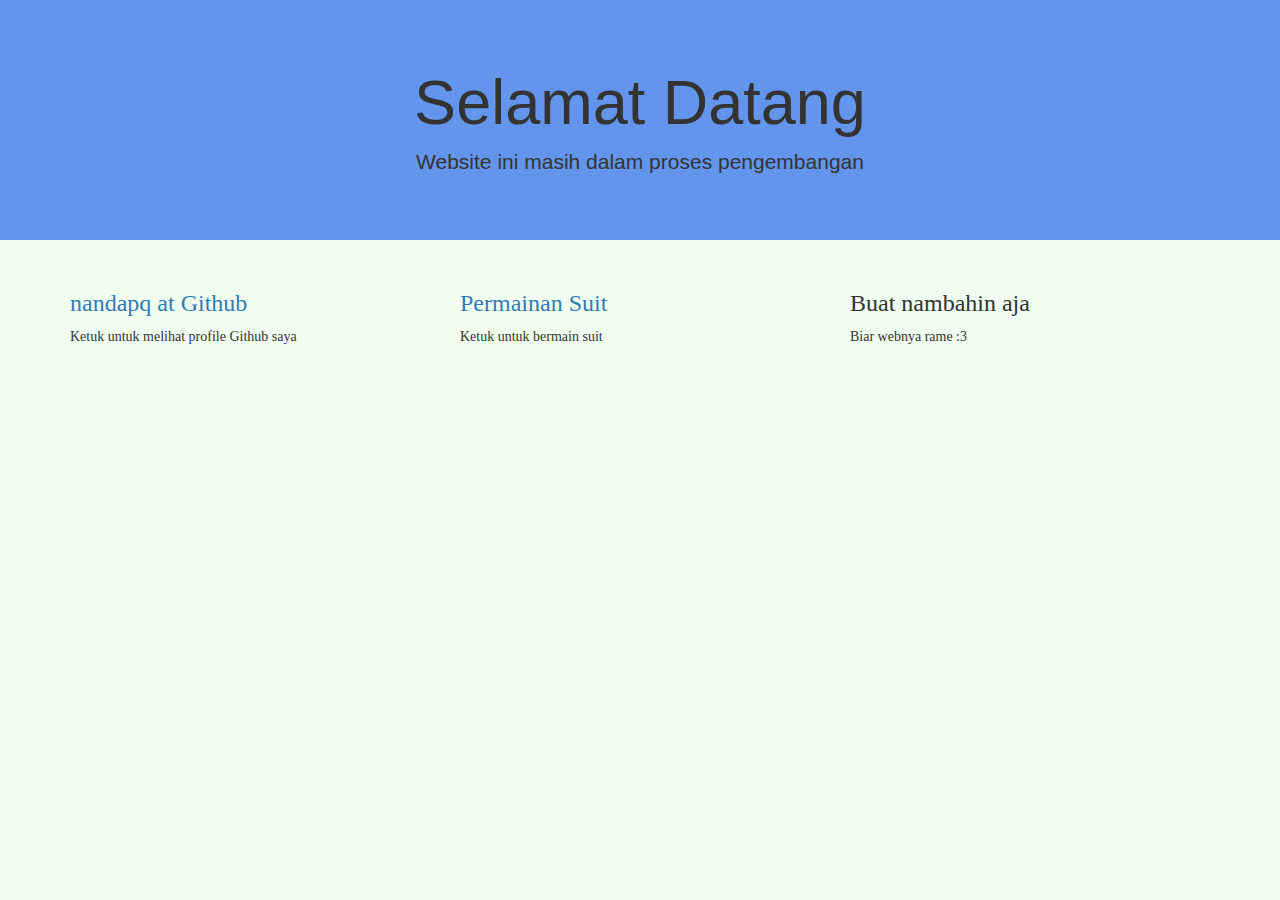
<file: index.html>
<!DOCTYPE html>
<html lang="en">
<head>
  <title>Welcome to Nandapq's Website</title>
  <meta charset="utf-8">
  <meta name="viewport" content="width=device-width, initial-scale=1">
  <link rel="stylesheet" href="https://maxcdn.bootstrapcdn.com/bootstrap/3.4.1/css/bootstrap.min.css">
  <script src="https://ajax.googleapis.com/ajax/libs/jquery/3.5.1/jquery.min.js"></script>
  <script src="https://maxcdn.bootstrapcdn.com/bootstrap/3.4.1/js/bootstrap.min.js"></script>
</head>
<body>

<div class="haha jumbotron text-center">
  <h1>Selamat Datang</h1>
  <p>Website ini masih dalam proses pengembangan</p> 
</div>
  
<div class="container">
  <div class="row">
    <div class="col-sm-4">
      <h3><a href="https://github.com/nandapq">nandapq at Github</a></h3>
      <p>Ketuk untuk melihat profile Github saya</p>
    </div>
    <div class="col-sm-4">
      <h3><a href="game-suwit/index.html">Permainan Suit</a></h3>
      <p>Ketuk untuk bermain suit</p>
    </div>
    <div class="col-sm-4">
      <h3>Buat nambahin aja</h3>        
      <p>Biar webnya rame :3</p>
    </div>
  </div>
</div>

</body>
<link rel="stylesheet" type="text/css" href="style.css">
</html>
</file>
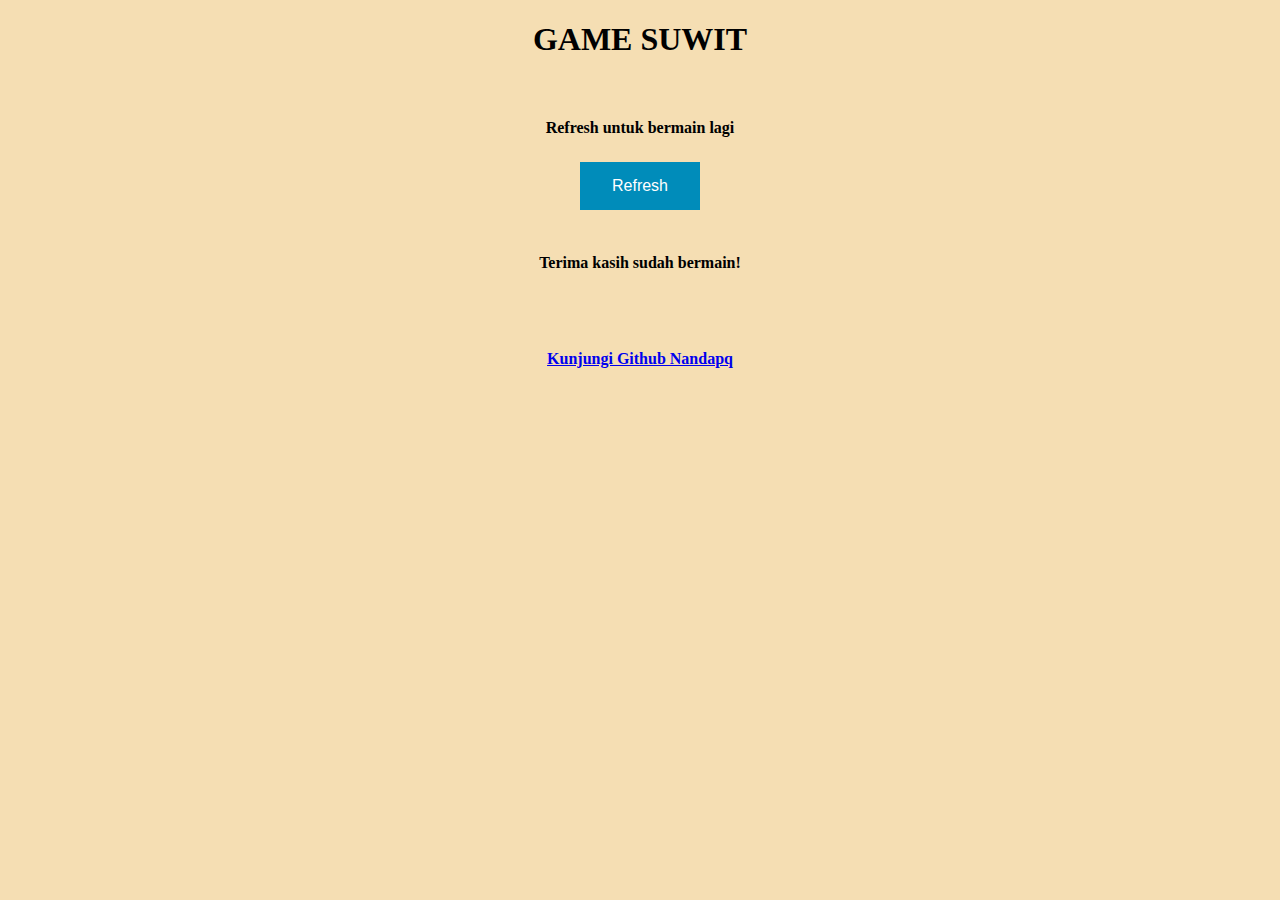
<file: game-suwit/index.html>
<!DOCTYPE html>
<html>
<head>
	<title>Game Suit</title>
  	<link rel="stylesheet" type="text/css" href="style.css">
</head>
<body>
	<h1 align="center">GAME SUWIT</h1>
	<br>
	<h4>Refresh untuk bermain lagi</h4>
	<a class="button blue" href="">Refresh</a>
	<br>
	<br>
	<h4>Terima kasih sudah bermain!</h4>
	<br>
	<br>
	<h4><a href="https://github.com/nandapq">Kunjungi Github Nandapq</a></h4>
	<script type="text/javascript" src="script.js"></script>
</body>
</html>
</file>
<file: style.css>
body {
	background-color: honeydew;	
}

body .container {
	font-family: "Lucida Console";
}

body .haha {
	background-color: #6495ED;
}
</file>
<file: game-suwit/style.css>
body {
	text-align: center;
	background-color: wheat;
	font-family: "Lucida Console";
}
.button {
  background-color: #4CAF50; /* Green default */ 
  border: none;
  color: white;
  padding: 15px 32px;
  text-align: center;
  text-decoration: none;
  display: inline-block;
  font-size: 16px;
  margin: 4px 2px;
  cursor: pointer;
  font-family: arial;
}

.blue {background-color: #008CBA;} /* Blue */
</file>
